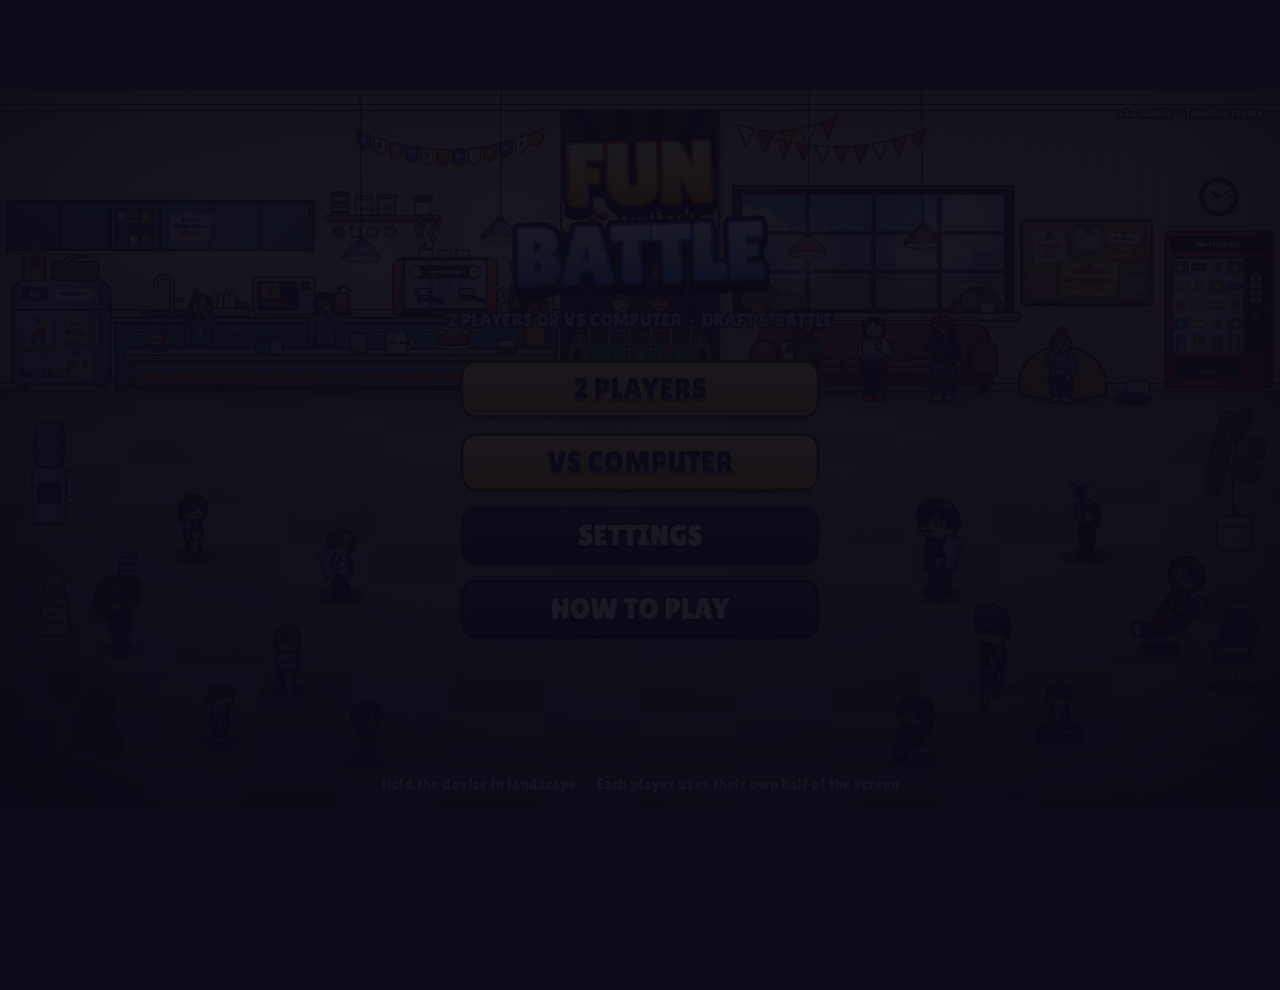
<file: mobile/index.html>
<!doctype html>
<html lang="en">
  <head>
    <meta name="robots" content="noindex, nofollow" />
    <meta charset="UTF-8" />
    <meta name="viewport" content="width=device-width, initial-scale=1.0, maximum-scale=1.0, user-scalable=no, viewport-fit=cover" />
    <meta name="theme-color" content="#150f2b" />
    <title>FunBattle</title>
    <script type="module" crossorigin src="./assets/index-DuneRQUq.js"></script>
    <link rel="stylesheet" crossorigin href="./assets/index-rv5tZ818.css">
  </head>
  <body>
    <div id="game"></div>
  </body>
</html>
</file>
<file: mobile/assets/index-rv5tZ818.css>
html,body{margin:0;padding:0;width:100%;height:100%;background:#0d0b1a;overflow:hidden;touch-action:none;-webkit-user-select:none;user-select:none;-webkit-tap-highlight-color:transparent;overscroll-behavior:none}#game{width:100%;height:100%}canvas{display:block;touch-action:none}
</file>
